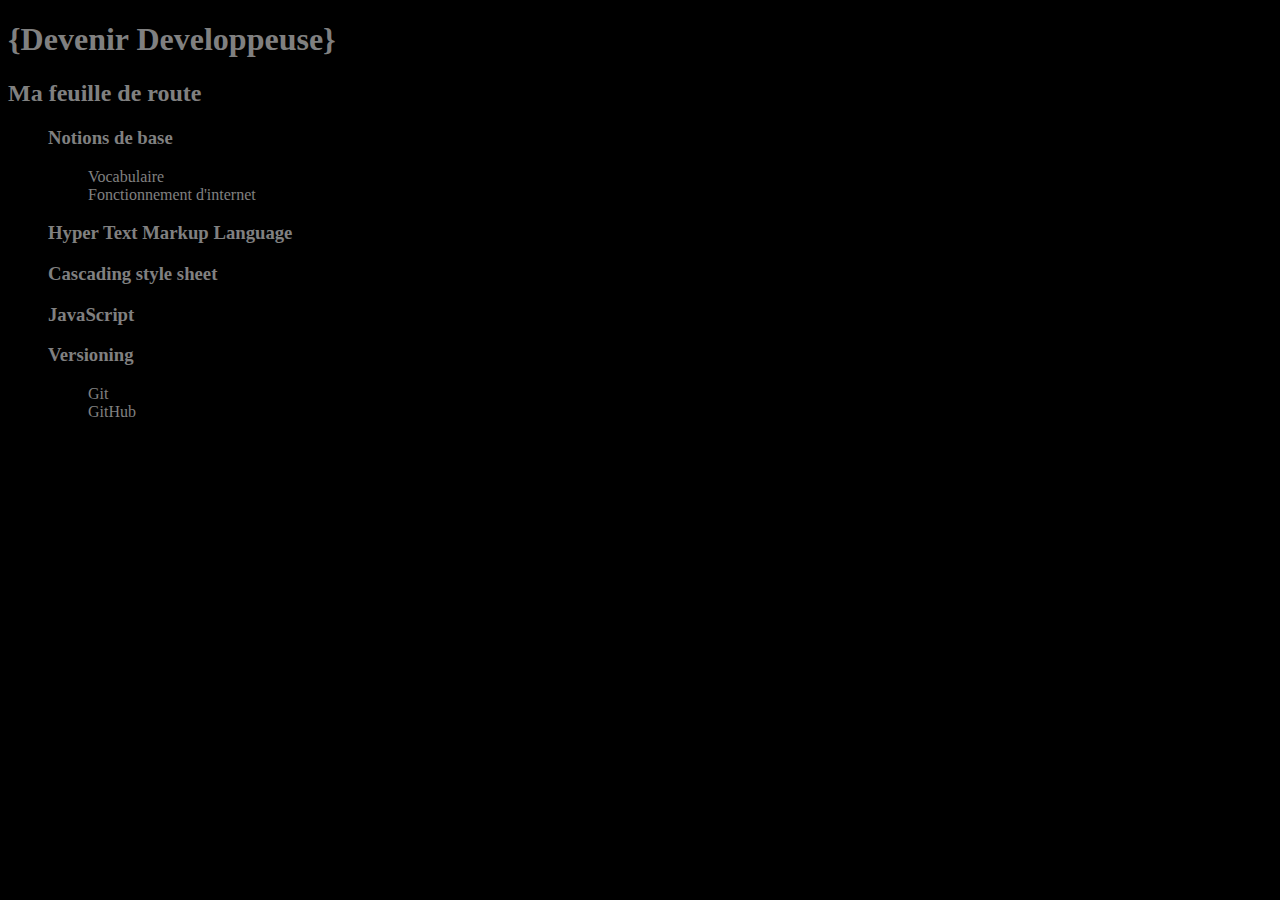
<file: index.html>
<!DOCTYPE html>
<html lang="fr">
<head>
    <meta charset="UTF-8">
    <title>Ma feuille de route | Devenir Developpeuse</title>

    <link rel="stylesheet" href="style.css">
</head>

<body>
    <header>
        <h1>{Devenir Developpeuse}</h1>
    </header>

    <main>
        <h2>Ma feuille de route</h2>

        <ul>
            <li>
                <h3>Notions de base</h3>
                <ul>
                    <li><a href="html/roadmap/bases/vocab.html">Vocabulaire</a></li>
                    <li><a href="html/roadmap/bases/internet.html">Fonctionnement d'internet</a></li>
                </ul>
            </li>

            <li>
                <h3>Hyper Text Markup Language</h3>
            </li>

            <li>
                <h3>Cascading style sheet</h3>
            </li>

            <li>
                <h3>JavaScript</h3>
            </li>

            <li>
                <h3>Versioning</h3>
                <ul>
                    <li><a href="html/roadmap/versioning/git.html">Git</a></li>
                    <li><a href="html/roadmap/versioning/github.html">GitHub</a></li>
                </ul>
            </li>
        </ul>
            

            

            

            
 
            

        
    </main>

    <footer>

    </footer>

</body>
</html>
</file>
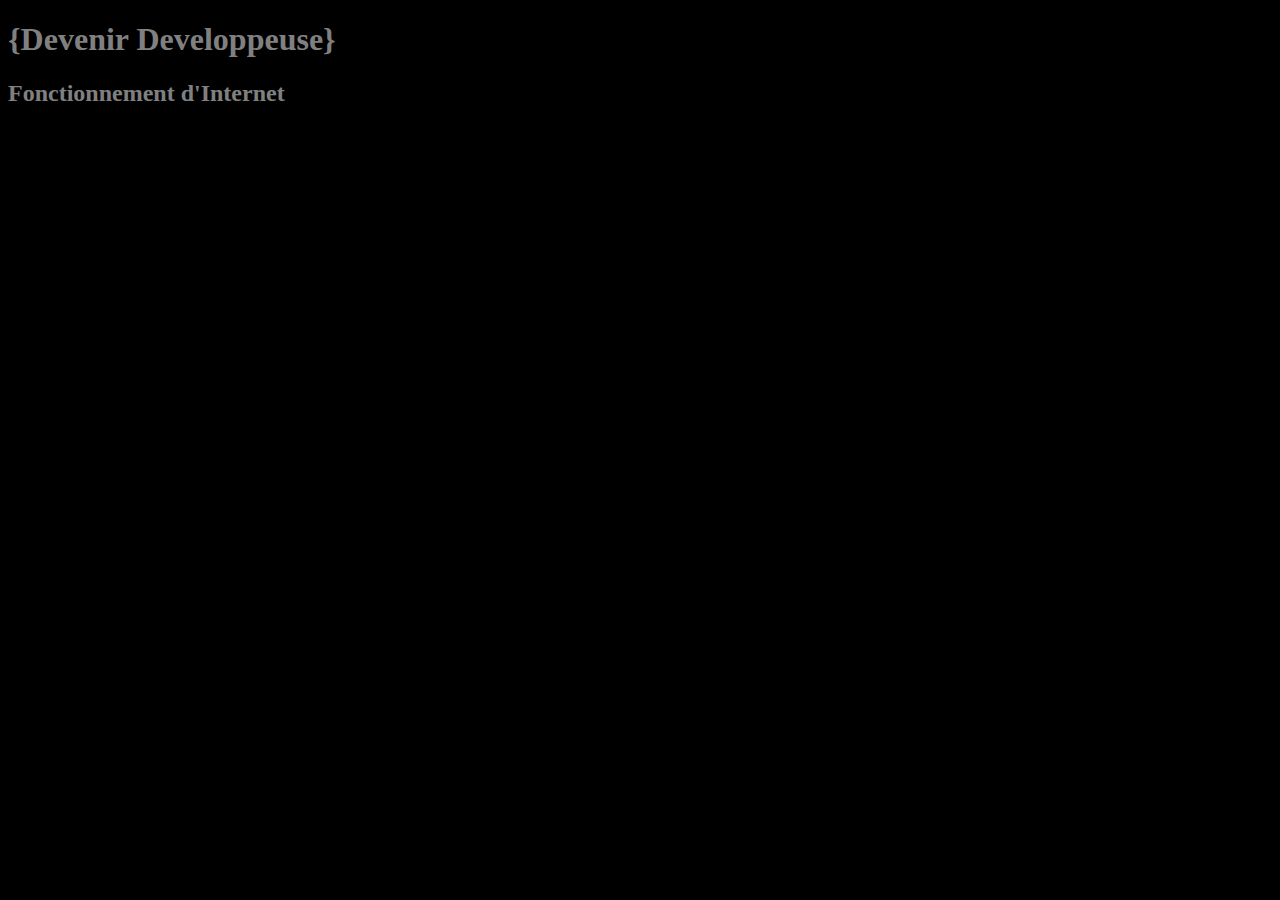
<file: html/roadmap/bases/internet.html>
<!DOCTYPE html>
<html lang="fr">
<head>
    <meta charset="UTF-8">
    <title>Fonctionnement d'Internet | Devenir Développeur</title>

    <link rel="stylesheet" href="../../../style.css">

</head>

<body>
    <header>
        <h1>{Devenir Developpeuse}</h1>
    </header>

    <main>
        <h2>Fonctionnement d'Internet</h2>

    </main>

    <footer>

    </footer>

</body>
</html>
</file>
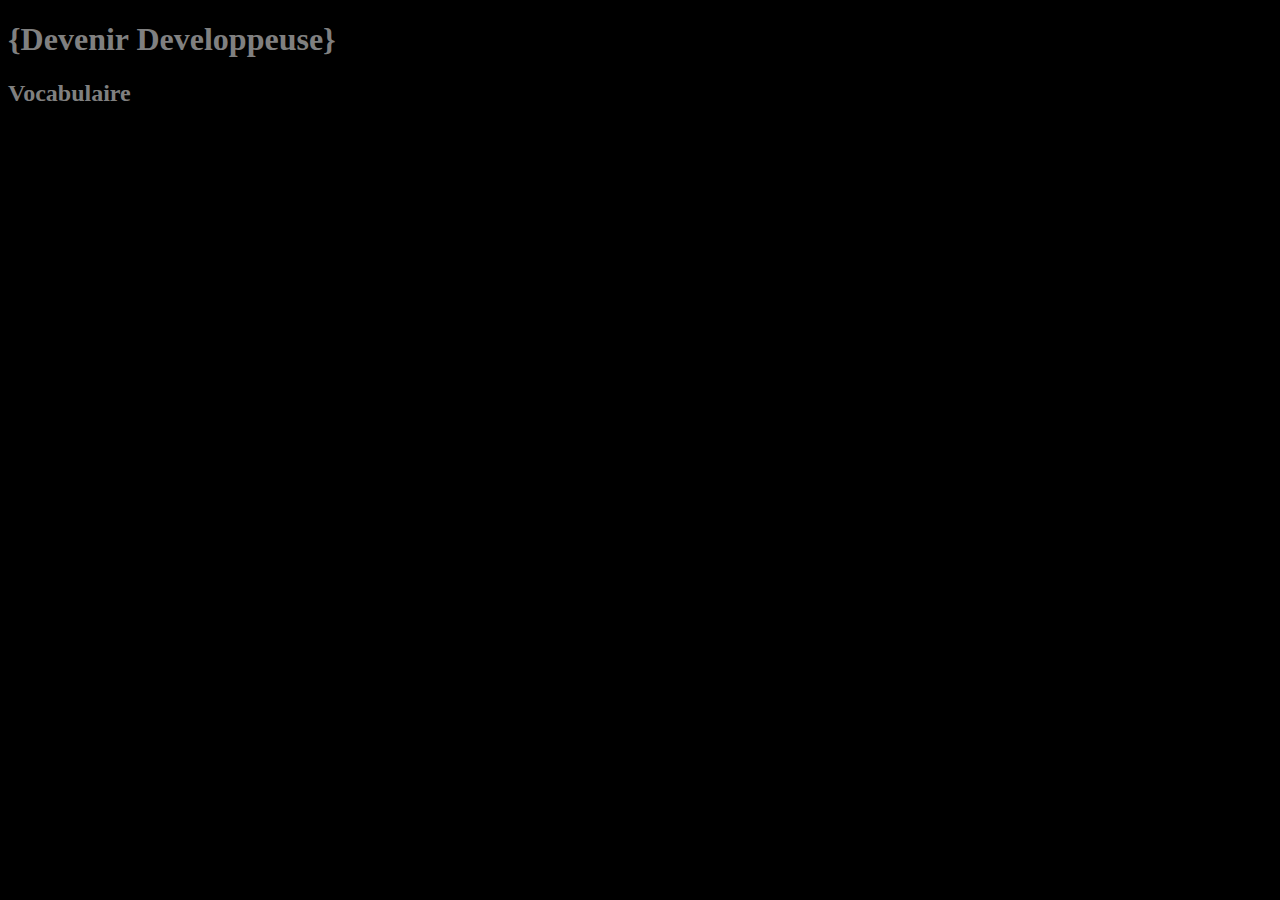
<file: html/roadmap/bases/vocab.html>
<!DOCTYPE html>
<html lang="fr">
<head>
    <meta charset="UTF-8">
    <title>Vocabulaire | Devenir Développeur</title>

    <link rel="stylesheet" href="../../../style.css">

</head>

<body>
    <header>
        <h1>{Devenir Developpeuse}</h1>
    </header>

    <main>
        <h2>Vocabulaire</h2>

    </main>

    <footer>

    </footer>

</body>
</html>
</file>
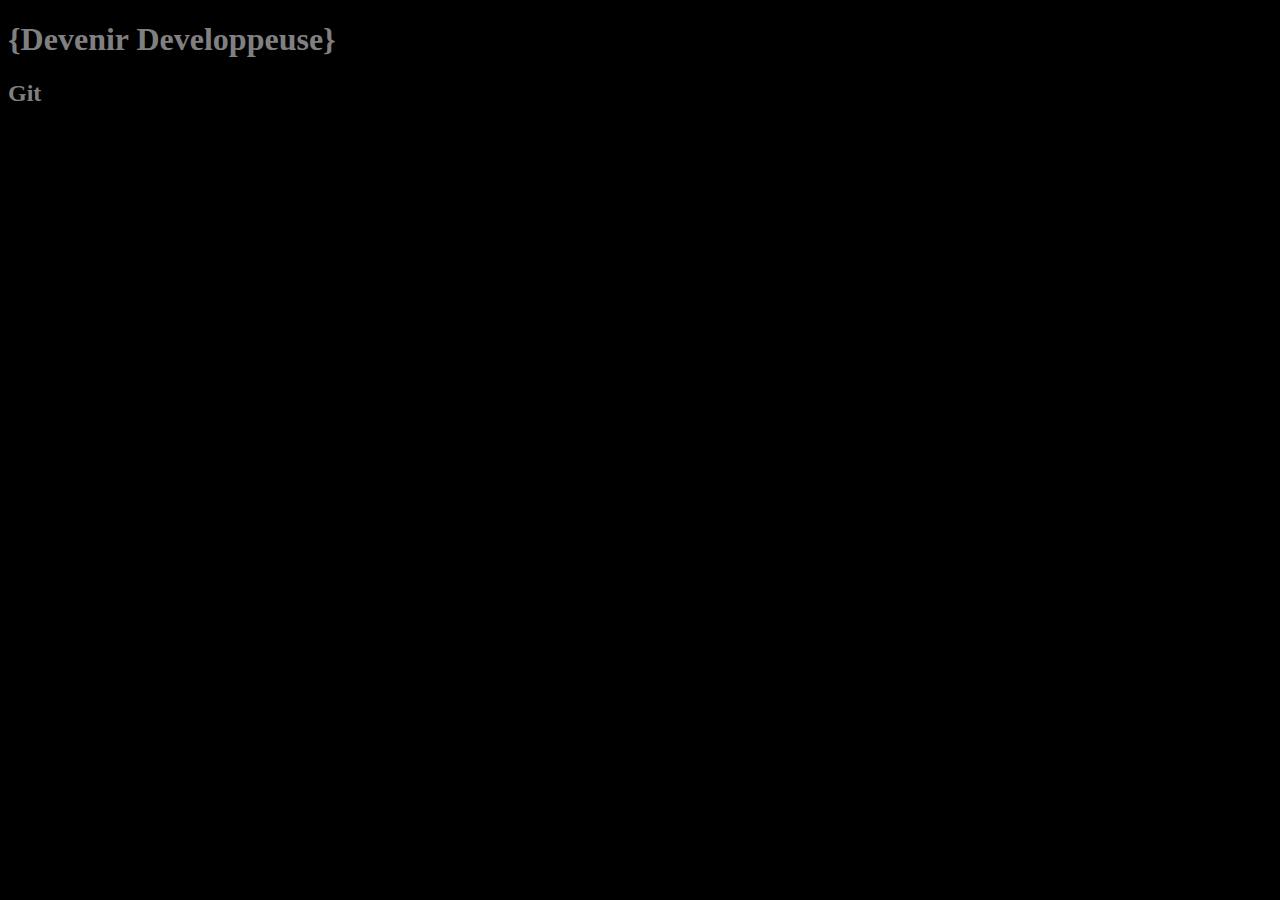
<file: html/roadmap/versioning/git.html>
<!DOCTYPE html>
<html lang="fr">
<head>
    <meta charset="UTF-8">
    <title>Git | Devenir Développeur</title>

    <link rel="stylesheet" href="../../../style.css">

</head>

<body>
    <header>
        <h1>{Devenir Developpeuse}</h1>
    </header>

    <main>
        <h2>Git</h2>

    </main>

    <footer>

    </footer>

</body>
</html>
</file>
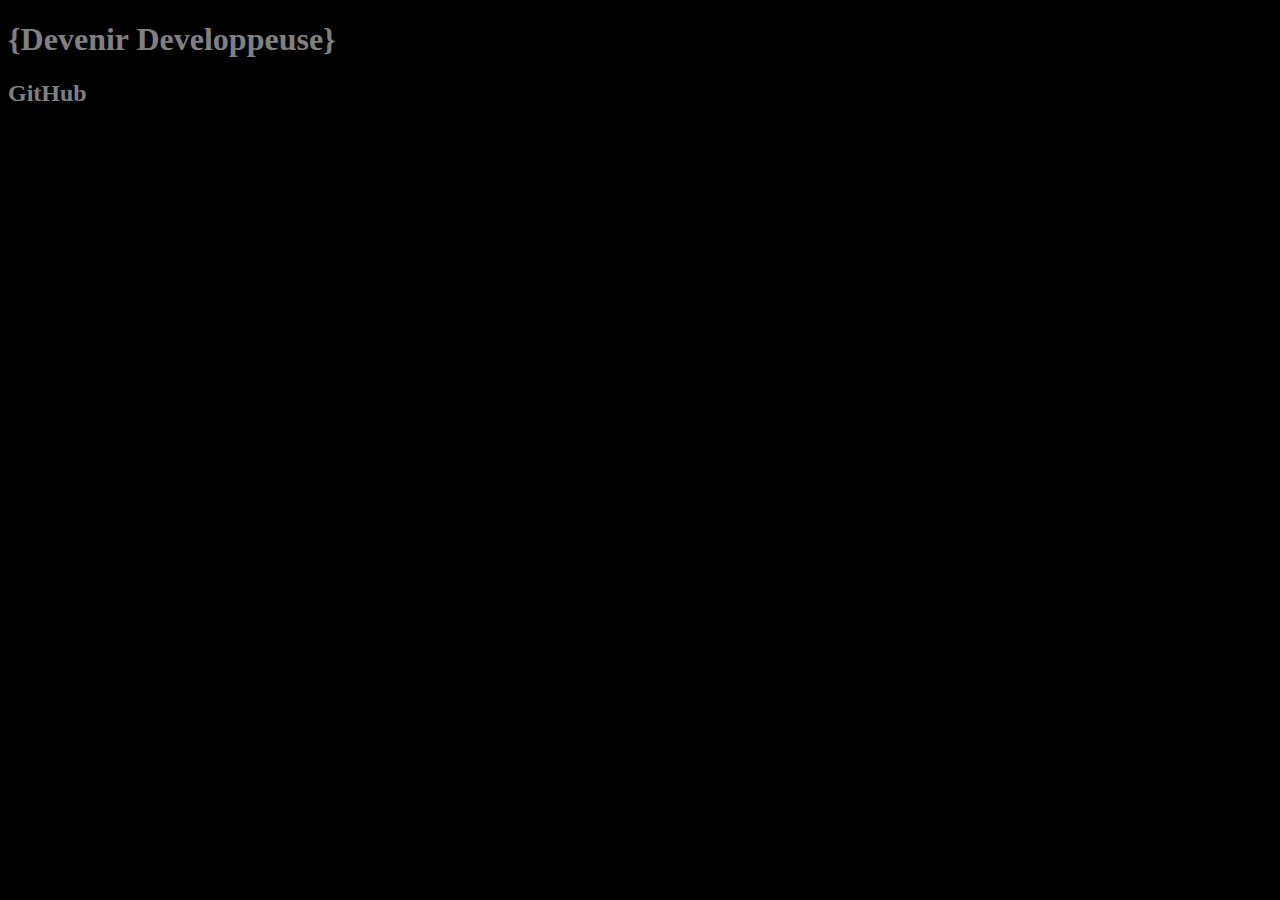
<file: html/roadmap/versioning/github.html>
<!DOCTYPE html>
<html lang="fr">
<head>
    <meta charset="UTF-8">
    <title>GitHub | Devenir Développeur</title>

    <link rel="stylesheet" href="../../../style.css">

</head>

<body>
    <header>
        <h1>{Devenir Developpeuse}</h1>
    </header>

    <main>
        <h2>GitHub</h2>

    </main>

    <footer>

    </footer>

</body>
</html>
</file>
<file: style.css>
*{
    background-color: black;
    color: gray;
    list-style: none;
    text-decoration: none;
}
</file>
